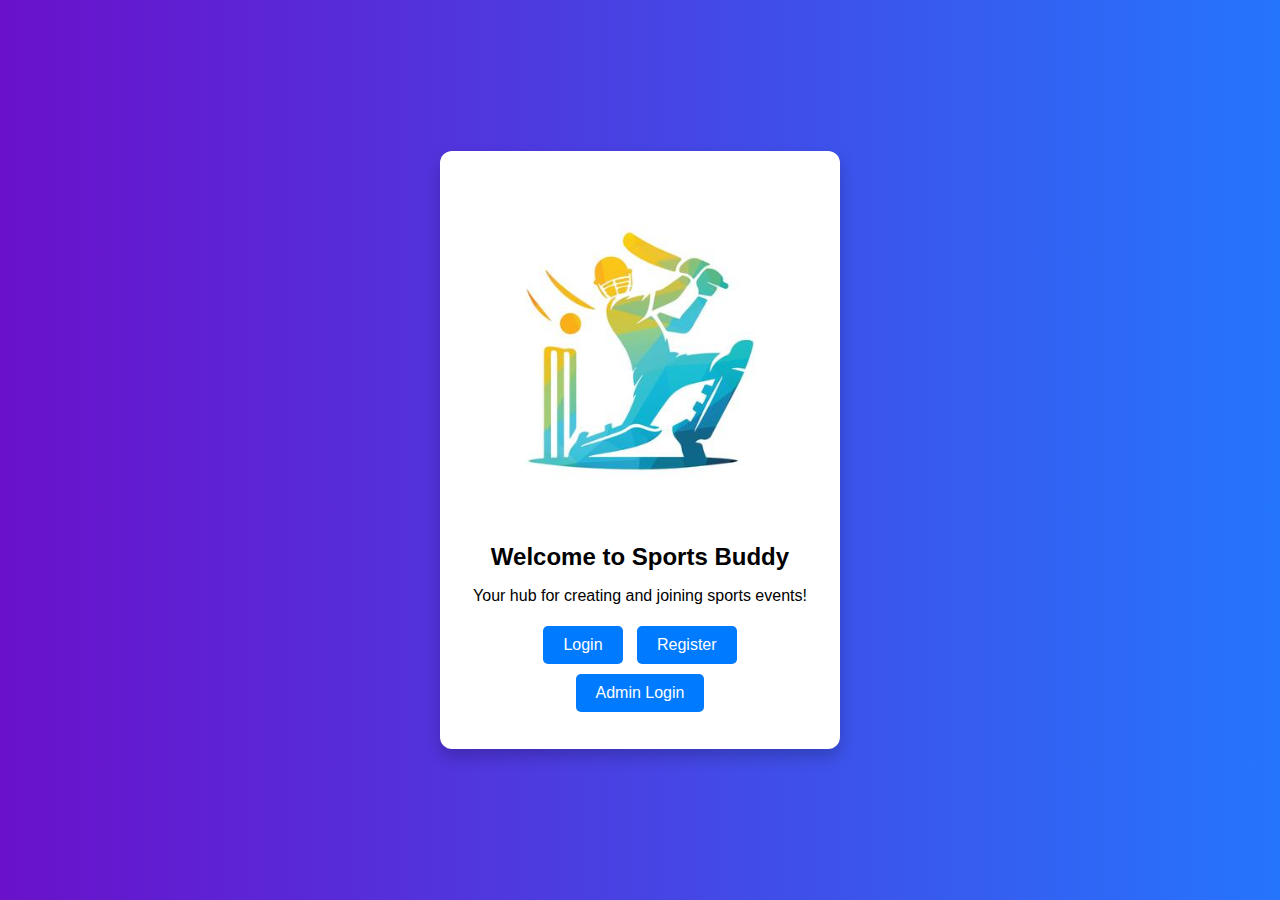
<file: public/index.html>
<!DOCTYPE html>
<html lang="en">
<head>
  <meta charset="UTF-8" />
  <meta name="viewport" content="width=device-width, initial-scale=1.0" />
  <title>Sports Buddy</title>
  <link rel="stylesheet" href="css/style.css" />
</head>
<body>
  <div class="form-container">
    <img src="images/sports-banner.jpg" alt="Sports Banner" class="banner-img" />
    <h2>Welcome to Sports Buddy</h2>
    <p>Your hub for creating and joining sports events!</p>
    <div class="btn-group">
      <a href="login.html"><button>Login</button></a>
      <a href="register.html"><button>Register</button></a>
      <a href="admin-login.html"><button>Admin Login</button></a>
    </div>
  </div>
</body>
</html>
</file>
<file: public/css/style.css>
/* ===== Base Styles ===== */
* {
  margin: 0;
  padding: 0;
  box-sizing: border-box;
}

body {
  font-family: 'Segoe UI', sans-serif;
  background: linear-gradient(to right, #6a11cb, #2575fc);
  min-height: 100vh;
  display: flex;
  align-items: center;
  justify-content: center;
  padding: 20px;
}

/* ===== Form Container ===== */
.form-container {
  background: #ffffff;
  padding: 2rem;
  border-radius: 12px;
  box-shadow: 0 8px 16px rgba(0, 0, 0, 0.2);
  width: 100%;
  max-width: 400px;
  text-align: center;
}

.form-container h1, .form-container h2 {
  margin-bottom: 1rem;
}

.form-container p {
  margin: 0.5rem 0 1rem;
}

/* ===== Input Fields ===== */
input {
  display: block;
  width: 100%;
  padding: 10px;
  margin: 10px 0;
  border: 1px solid #ccc;
  border-radius: 6px;
  font-size: 1rem;
}

/* ===== Buttons ===== */
button {
  background-color: #007bff;
  color: white;
  padding: 10px 20px;
  margin-top: 10px;
  border: none;
  border-radius: 5px;
  cursor: pointer;
  font-size: 1rem;
}

button:hover {
  background-color: #0056b3;
}

/* ===== Banner Image ===== */
.banner-img {
  width: 100%;
  max-width: 100%;
  border-radius: 12px;
  margin-bottom: 20px;
}

/* ===== Button Group ===== */
.btn-group a {
  text-decoration: none;
}

.btn-group button {
  margin: 5px;
}

/* ===== Event List ===== */
#event-list {
  list-style: none;
  margin-top: 20px;
  padding: 0;
}

#event-list li {
  background: #f0f4f7;
  margin-bottom: 10px;
  padding: 10px;
  border-radius: 6px;
  text-align: left;
}

/* ===== Responsive ===== */
@media (max-width: 600px) {
  .form-container {
    padding: 1rem;
  }

  button {
    font-size: 0.9rem;
  }
}
#event-list li {
  margin: 10px 0;
  padding: 10px;
  background: #f9f9f9;
  border-radius: 8px;
}

#event-list button {
  margin-left: 10px;
  padding: 5px 10px;
  border: none;
  border-radius: 6px;
  cursor: pointer;
}

#event-list button:first-of-type {
  background-color: #f0ad4e; /* Edit - orange */
  color: white;
}

#event-list button:last-of-type {
  background-color: #d9534f; /* Delete - red */
  color: white;
}
</file>
